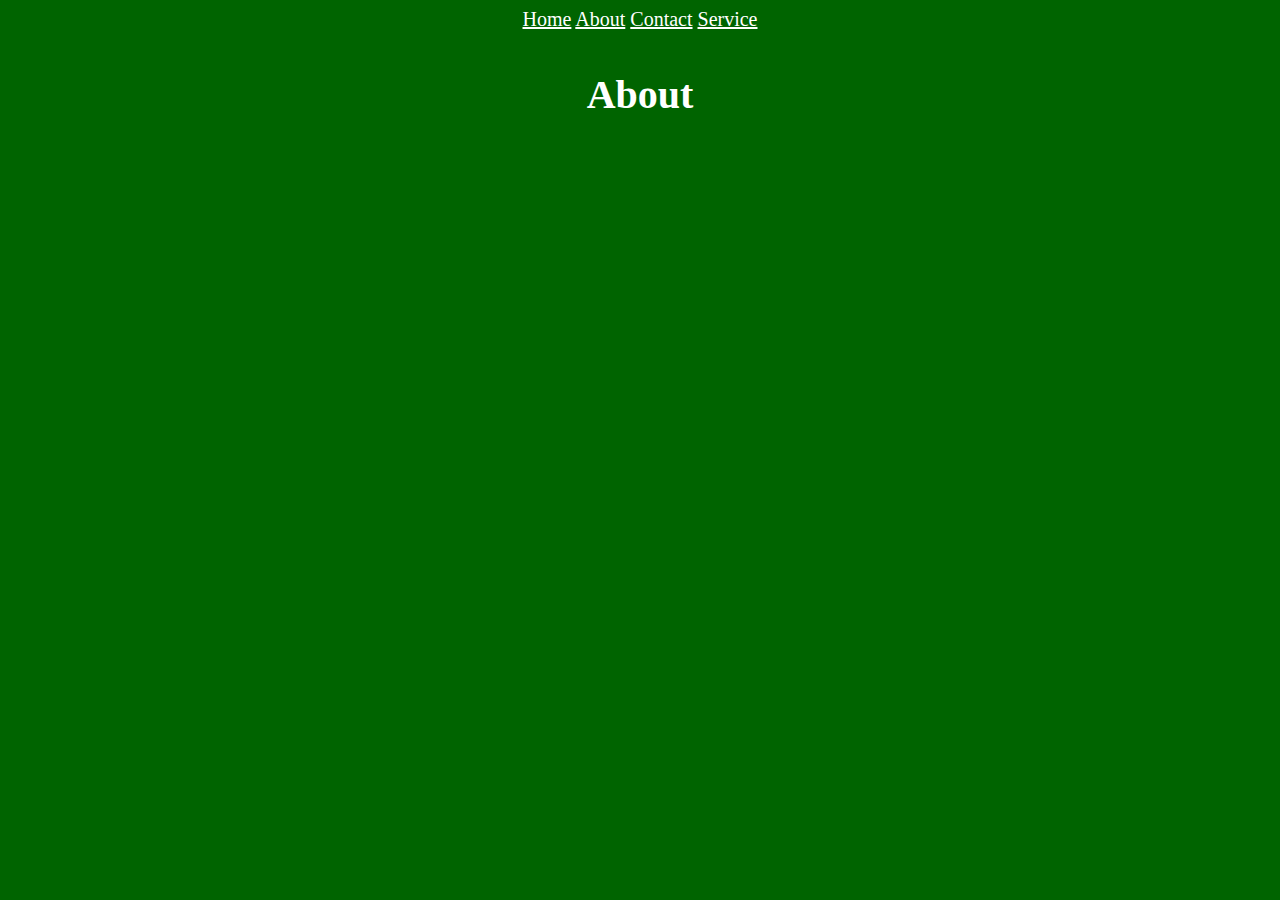
<file: about.html>
<!DOCTYPE html>
<html lang="en">
    <head>
        <meta charset="UTF-8">
        <meta http-equiv="X-UA-Compatible" content="IE=edge">
        <meta name="viewport" content="width=device-width, initial-scale=1.0">
        <title>Web Page</title>
    </head>
    <body style="background-color: darkgreen;">
        <div style="text-align: center; font-size: 20px;">
            <a href="home.html" style="color:white">Home</a>
            <a href="about.html" style="color:white">About</a>
            <a href="contact.html" style="color:white">Contact</a>
            <a href="service.html" style="color:white">Service</a>
        </div>
        <div style="color:white;">
            <p style="text-align: center; font-size: 40px;"><b>About</b></p>
        </div>
    </body>
</html>
</file>
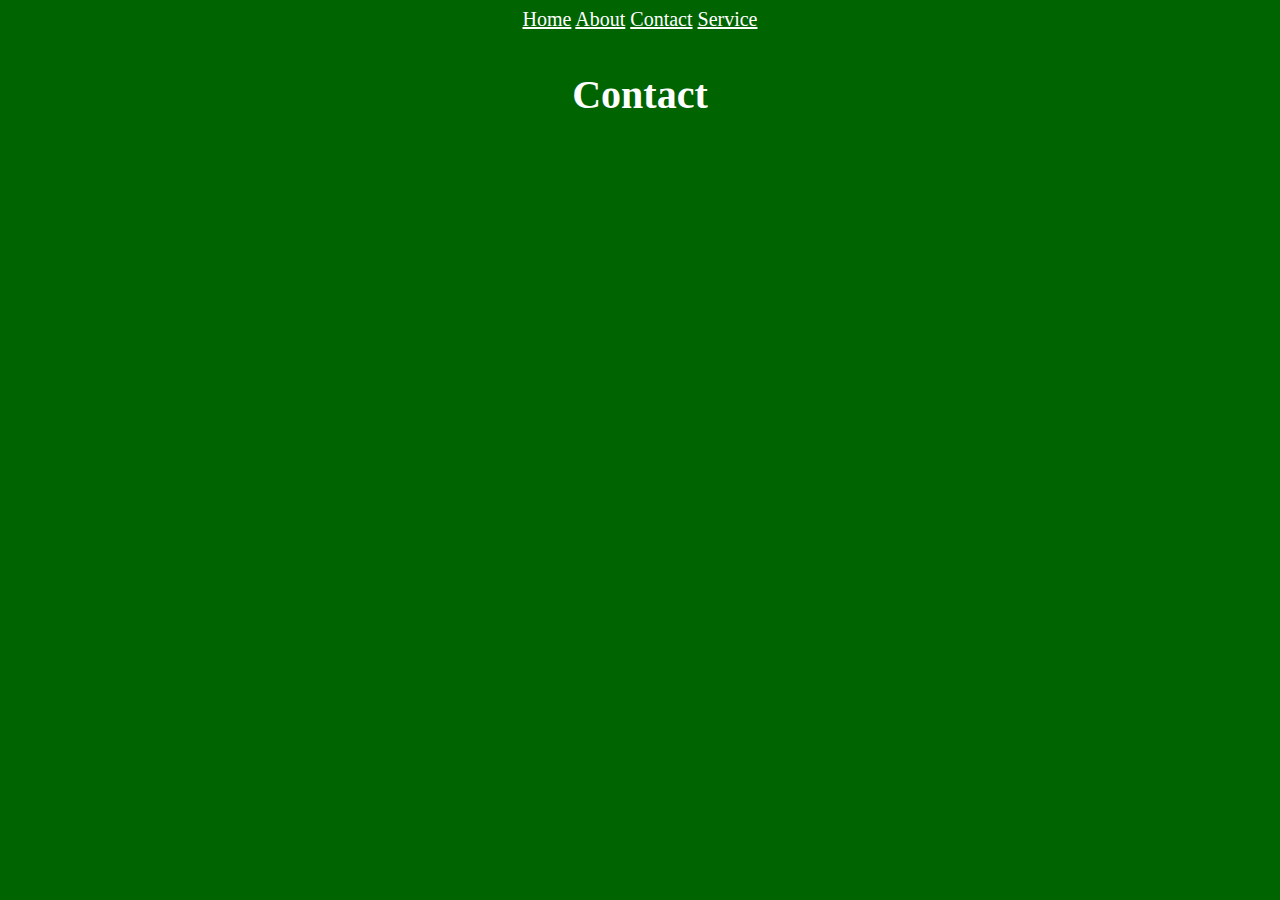
<file: contact.html>
<!DOCTYPE html>
<html lang="en">
    <head>
        <meta charset="UTF-8">
        <meta http-equiv="X-UA-Compatible" content="IE=edge">
        <meta name="viewport" content="width=device-width, initial-scale=1.0">
        <title>Web Page</title>
    </head>
    <body style="background-color: darkgreen;">
        <div style="text-align: center; font-size: 20px;">
            <a href="home.html" style="color:white">Home</a>
            <a href="about.html" style="color:white">About</a>
            <a href="contact.html" style="color:white">Contact</a>
            <a href="service.html" style="color:white">Service</a>
        </div>
        <div style="color:white;">
            <p style="text-align: center; font-size: 40px;"><b>Contact</b></p>
        </div>
    </body>
</html>
</file>
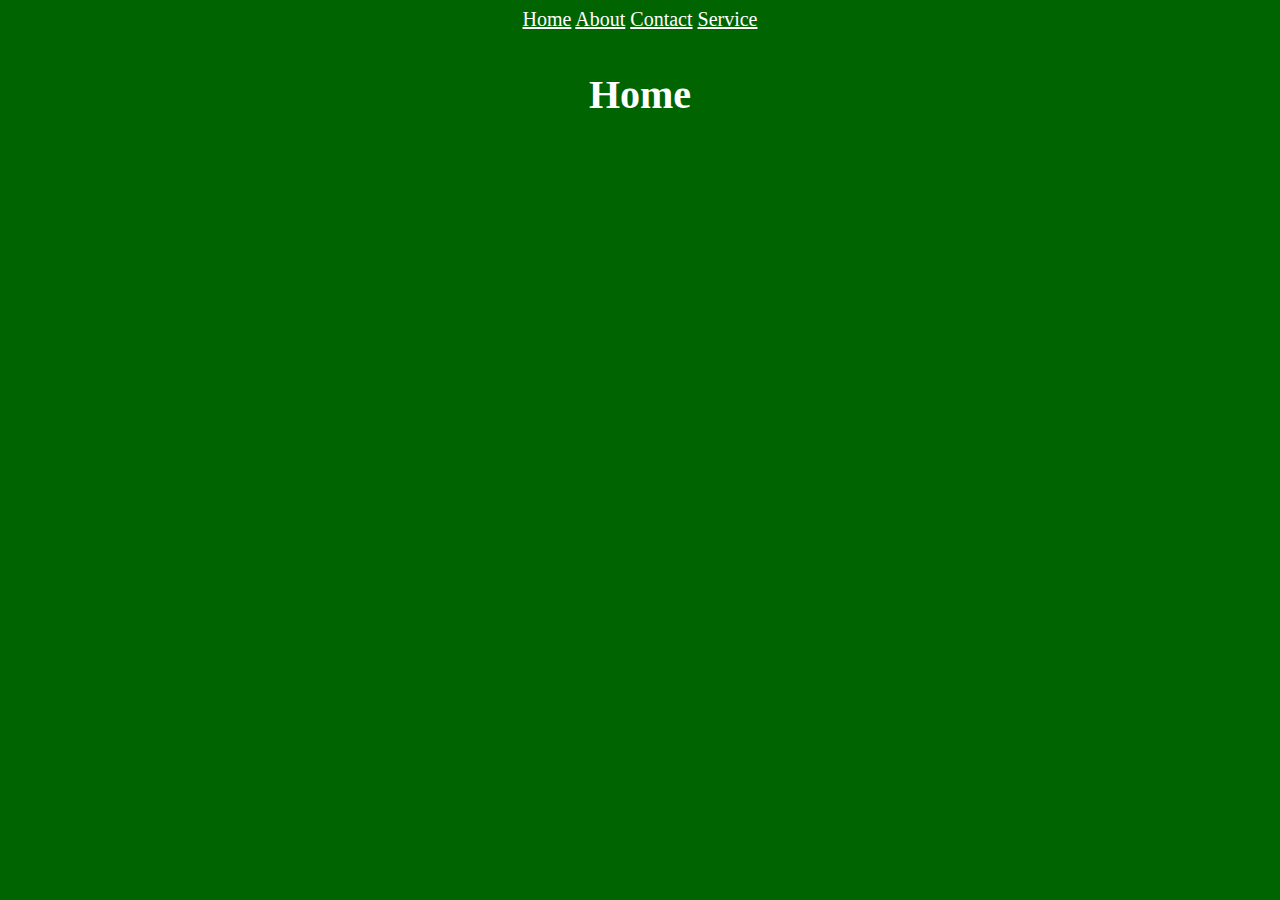
<file: home.html>
<!DOCTYPE html>
<html lang="en">
    <head>
        <meta charset="UTF-8">
        <meta http-equiv="X-UA-Compatible" content="IE=edge">
        <meta name="viewport" content="width=device-width, initial-scale=1.0">
        <title>Web Page</title>
    </head>
    <body style="background-color: darkgreen;">
        <div style="text-align: center; font-size: 20px;">
            <a href="home.html" style="color:white">Home</a>
            <a href="about.html" style="color:white">About</a>
            <a href="contact.html" style="color:white">Contact</a>
            <a href="service.html" style="color:white">Service</a>
        </div>
        <div style="color:white;">
            <p style="text-align: center; font-size: 40px;"><b>Home</b></p>
        </div>
    </body>
</html>
</file>
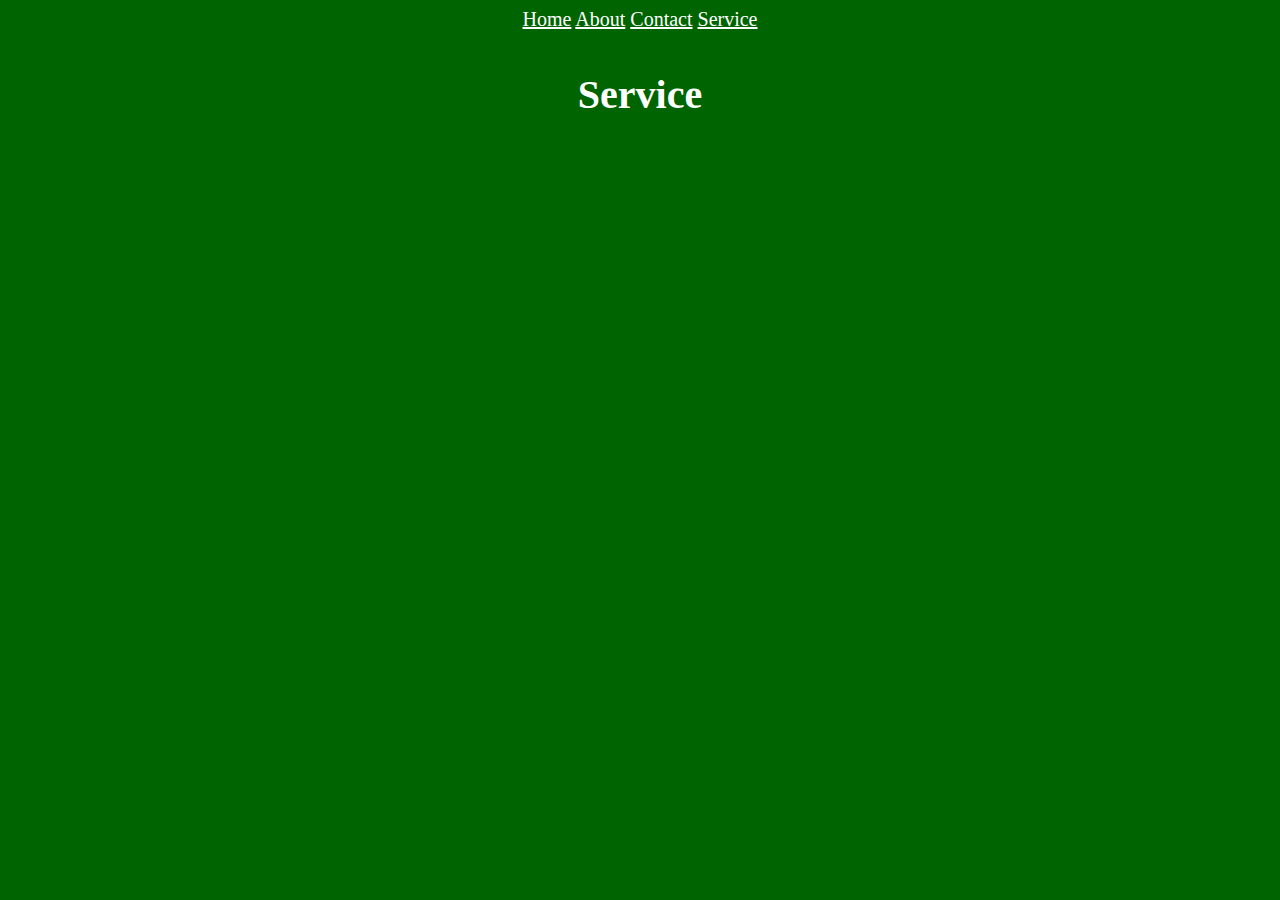
<file: service.html>
<!DOCTYPE html>
<html lang="en">
    <head>
        <meta charset="UTF-8">
        <meta http-equiv="X-UA-Compatible" content="IE=edge">
        <meta name="viewport" content="width=device-width, initial-scale=1.0">
        <title>Web Page</title>
    </head>
    <body style="background-color: darkgreen;">
        <div style="text-align: center; font-size: 20px;">
            <a href="home.html" style="color:white">Home</a>
            <a href="about.html" style="color:white">About</a>
            <a href="contact.html" style="color:white">Contact</a>
            <a href="service.html" style="color:white">Service</a>
        </div>
        <div style="color:white;">
            <p style="text-align: center; font-size: 40px;"><b>Service</b></p>
        </div>
    </body>
</html>
</file>
